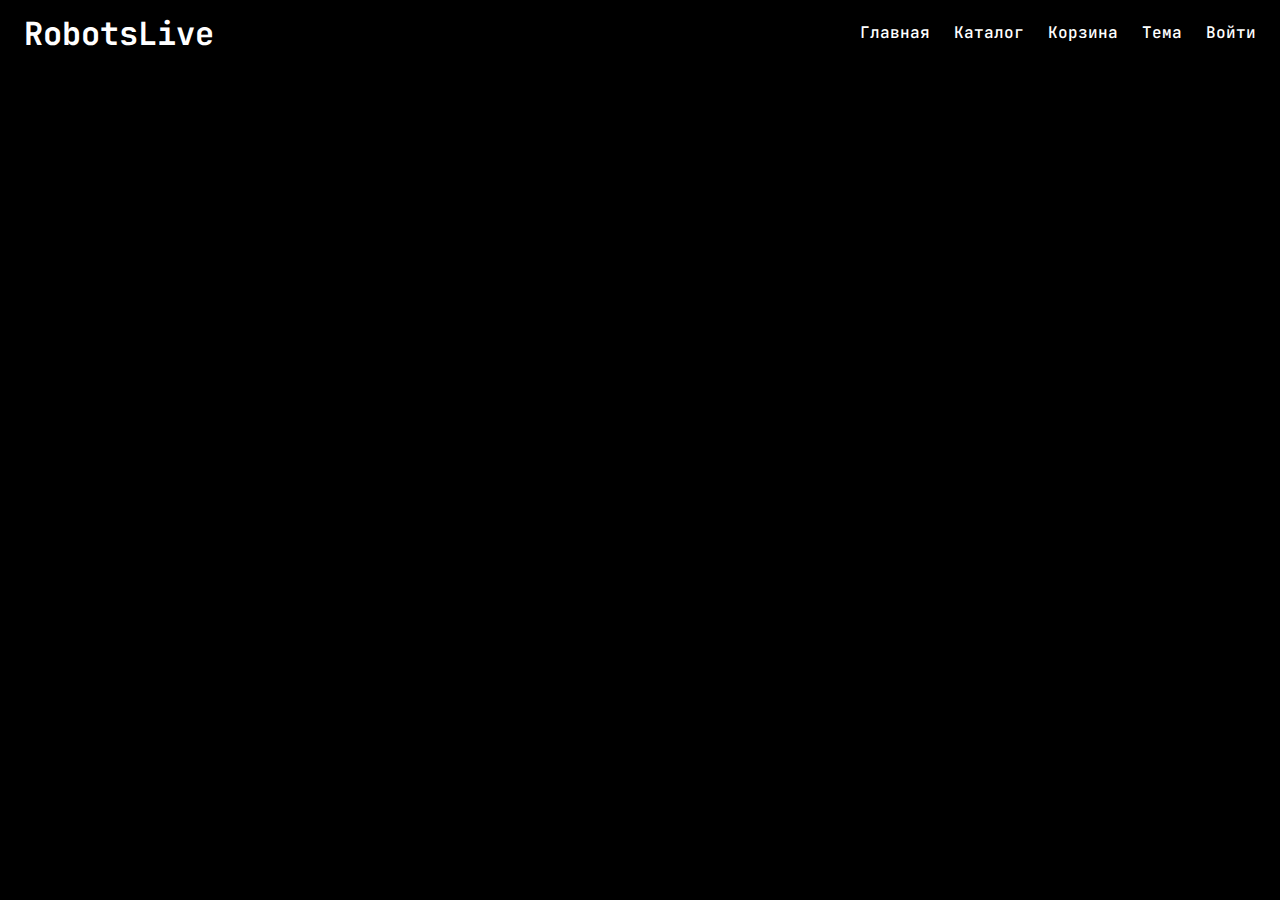
<file: index.html>
<!DOCTYPE html>
<html lang="ru">

<head>
	<meta charset="UTF-8" />
	<meta http-equiv="X-UA-Compatible" content="IE=edge" />
	<meta name="viewport" content="width=device-width, user-scalable=no initial-scale=1" />
	<title>RobotsLive</title>
	<!-- Set icon -->
	<link rel="apple-touch-icon" sizes="57x57" href="/access/config/apple-icon-57x57.png" />
	<link rel="apple-touch-icon" sizes="60x60" href="/access/config/apple-icon-60x60.png" />
	<link rel="apple-touch-icon" sizes="72x72" href="/access/config/apple-icon-72x72.png" />
	<link rel="apple-touch-icon" sizes="76x76" href="/access/config/apple-icon-76x76.png" />
	<link rel="apple-touch-icon" sizes="114x114" href="/access/config/apple-icon-114x114.png" />
	<link rel="apple-touch-icon" sizes="120x120" href="/access/config/apple-icon-120x120.png" />
	<link rel="apple-touch-icon" sizes="144x144" href="/access/config/apple-icon-144x144.png" />
	<link rel="apple-touch-icon" sizes="152x152" href="/access/config/apple-icon-152x152.png" />
	<link rel="apple-touch-icon" sizes="180x180" href="/access/config/apple-icon-180x180.png" />
	<link rel="icon" type="image/png" sizes="192x192" href="/access/config/android-icon-192x192.png" />
	<link rel="icon" type="image/png" sizes="32x32" href="/access/config/favicon-32x32.png" />
	<link rel="icon" type="image/png" sizes="96x96" href="/access/config/favicon-96x96.png" />
	<link rel="icon" type="image/png" sizes="16x16" href="/access/config/favicon-16x16.png" />
	<!-- Set theme and manifest -->
	<link rel="manifest" href="/access/config/manifest.json" />
	<meta name="msapplication-TileColor" content="#ffffff" />
	<meta name="msapplication-TileImage" content="/access/config/ms-icon-144x144.png" />
	<meta name="theme-color" content="#000000" />
	<!-- Set style -->
	<link rel="stylesheet" href="/access/css/main.css" />
</head>

<body>
	<div id="bodybox" class="wrapper style-text night-theme one-color">
		<div class="header one-color flat-block">
			<h1 class="high-text two-color"><a class="spec-a" href="/">RobotsLive</a></h1>
			<img id="nav-btn" class="nav-btn" src="/access/icon/nav-burger.svg" />
			<div id="nav-menu" class="nav nav-close transition">
				<a id="" class="a-text two-color spec-a close-nav" href="/">
					<p class="norm-text">Главная</p>
				</a>
				<a class="a-text two-color spec-a close-nav" href="/catalog/">
					<p class="norm-text">Каталог</p>
				</a>
				<a class="a-text two-color spec-a close-nav" href="/basket/">
					<p class="norm-text">Корзина</p>
				</a>
				<div id="toggle-theme" class="a-text two-color close-nav">
					<p class="norm-text">Тема</p>
				</div>
				<a class="a-text two-color spec-a close-nav" href="/login/">
					<p class="norm-text">Войти</p>
				</a>
			</div>
		</div>
		<div class="main">
			<div id="content" class="content scroll-align-start scroll-snap-main">
				
			</div>
			<div class="footer norm-block scroll-align-start">
				<div class="list-column">
					<h1 class="high-text two-color">Контакты</h1>
					<div class="list-column indent">
						<a class="a-text two-color" href="#">
							<p class="norm-text">Телефон</p>
						</a>
						<a class="a-text two-color" href="#">
							<p class="norm-text indent">Эл.почта</p>
						</a>
						<a class="a-text two-color" href="#">
							<p class="norm-text indent">Соцсети</p>
						</a>
						<a class="a-text two-color" href="#">
							<p class="norm-text indent">Адрес</p>
						</a>
					</div>
				</div>
				<div class="list-column">
					<div class="high-text two-color">Покупателю</div>
					<div class="list-column indent">
						<a class="a-text two-color" href="#">
							<p class="norm-text">Соглашение</p>
						</a>
						<a class="a-text two-color" href="#">
							<p class="norm-text indent">Доставка</p>
						</a>
						<a class="a-text two-color" href="#">
							<p class="norm-text indent">Оплата</p>
						</a>
					</div>
				</div>
				<div class="list-column">
					<div class="high-text two-color">О нас</div>
					<div class="list-column indent">
						<a class="a-text two-color" href="#">
							<p class="norm-text">О компании</p>
						</a>
						<a class="a-text two-color" href="#">
							<p class="norm-text indent">Партнёры</p>
						</a>
						<a class="a-text two-color" href="#">
							<p class="norm-text indent">Блог</p>
						</a>
					</div>
				</div>
			</div>
		</div>
	</div>
	<script src="/access/js/xhr.js"></script>
	<script src="/access/js/loader.js"></script>
	<!-- <script src="/access/js/main.js"></script> -->
	<script src="/access/js/resize-view.js"></script>
	<script src="/access/js/nav-menu.js"></script>
	<script src="/access/js/toggle-theme.js"></script>
</body>

</html>
</file>
<file: access/css/main.css>
@charset "utf-8";
@import "fonts.css";

@import "var.css";

@import "normalise.css";

@import "global-params.css";
@import "params.css";

@import "skelet.css";
@import "elements.css";

@import "media-query.css";
</file>
